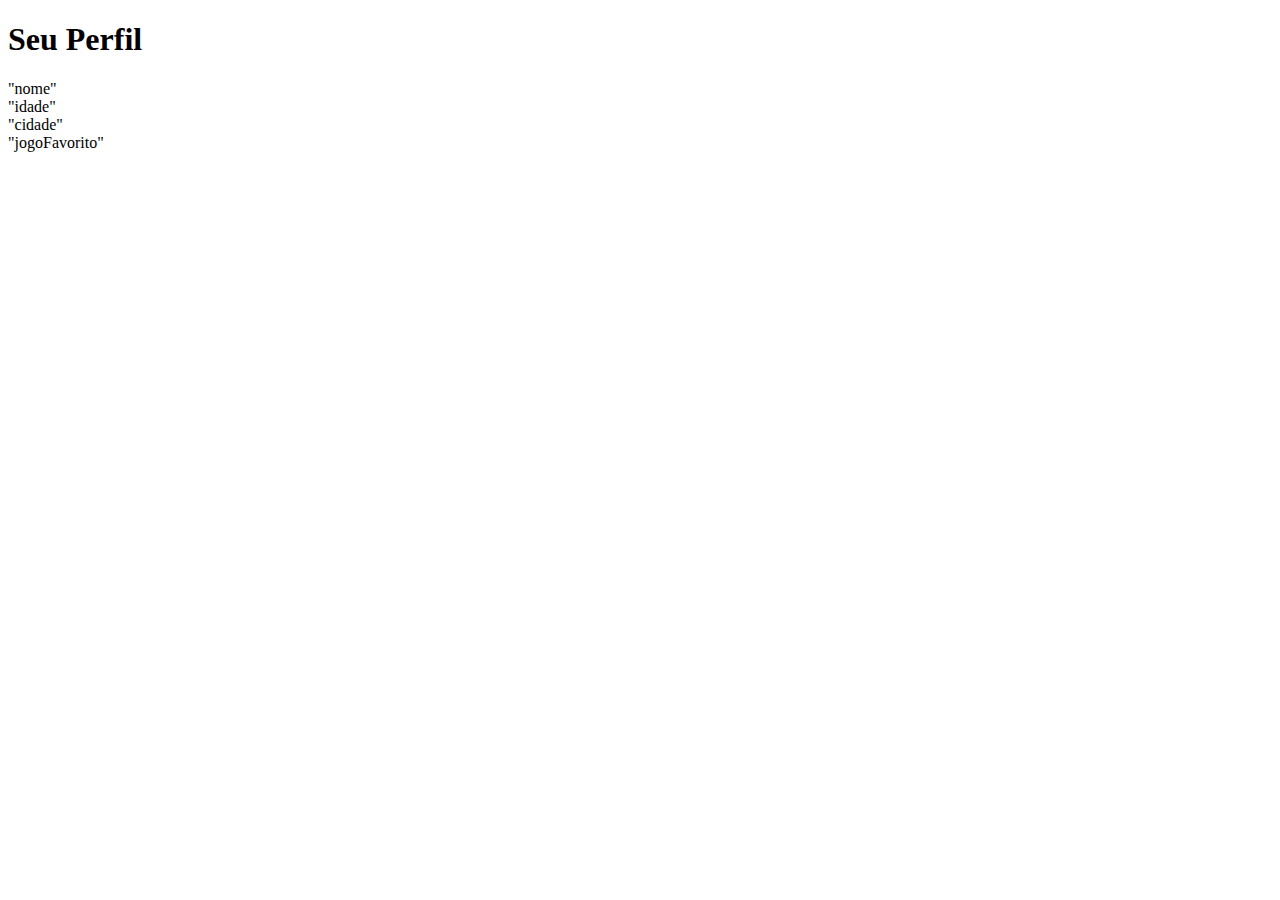
<file: temp1/Rodolfo/26.03.2025/index.html>
<!DOCTYPE html>
<html lang="PT-br">
<head>
    <meta charset="UTF-8">
    <meta name="viewport" content="width=device-width, initial-scale=1.0">
    <title>Document</title>
</head>
<body>
    <h1>Seu Perfil</h1>

    <!-- Elementos onde as informaçoes serão exibidas -->
     <div id="nome">"nome"</div>
     <div id="idade">"idade"</div>
     <div id="cidade">"cidade"</div>
     <div id="jogoFavorito">"jogoFavorito"</div>

     
    <script>
        
        let nome = prompt("Qual é o seu nome?");
        let idade = prompt("Qual é a sua idade?");
        let cidade = prompt("Qual é a sua cidade?");
        let jogoFavorito = prompt("Qual é o seu jogo favorito?");

        if(isNan(idade)){
            alert("Digite um numero")
            idade = "Digite um numero"
        }

        document.getElementById("nome").innerHTML = `Nome: ${nome}`;
        document.getElementById("idade").innerHTML = `Idade: ${idade}`;
        document.getElementById("cidade").innerHTML = `Cidade: ${cidade}`;
        document.getElementById("jogoFavorito").innerHTML = `Jogo Favorito: ${jogoFavorito}`;
    
     </script>
</body>
</html>
</file>
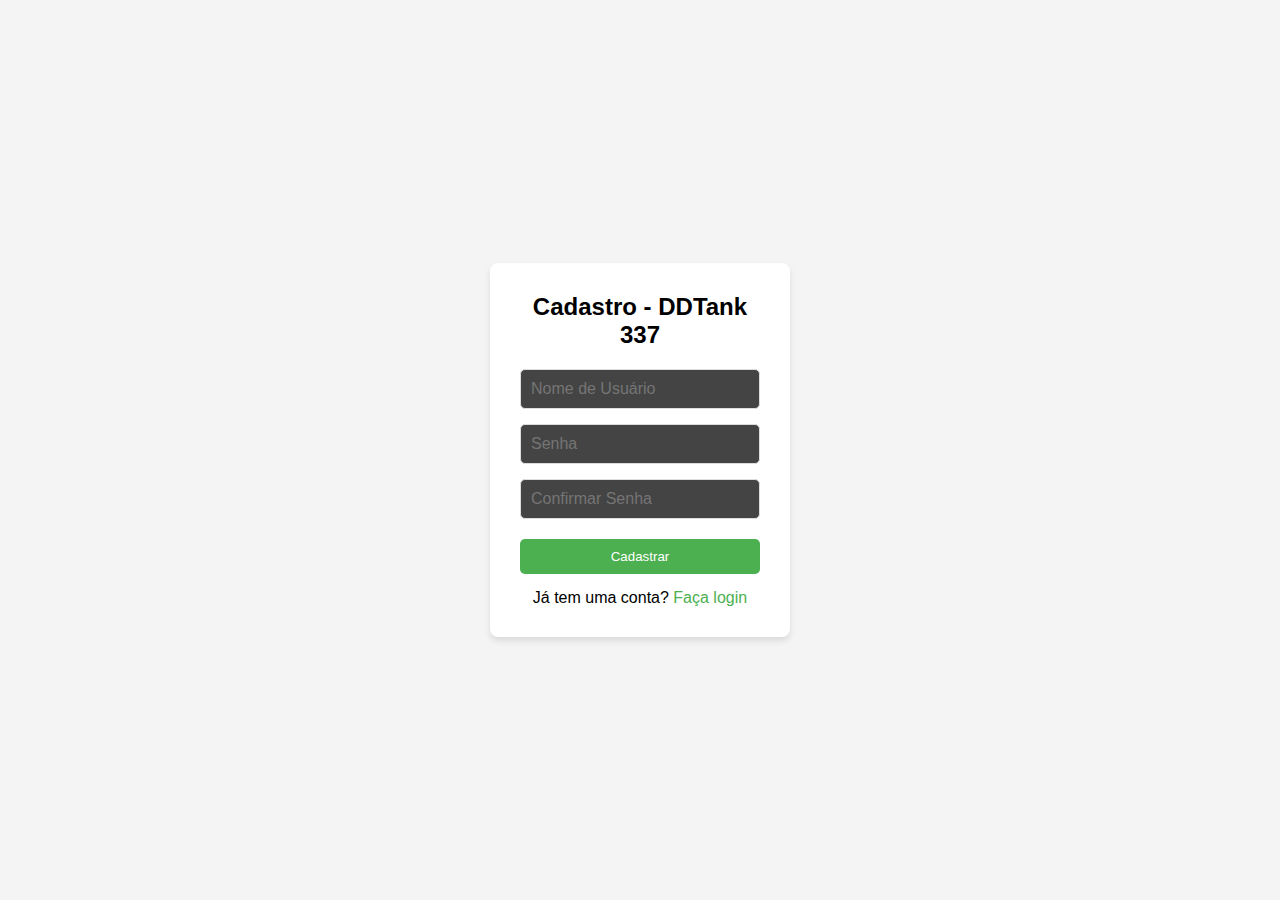
<file: .vscode/ddtank/Cadastro.html>
<!DOCTYPE html>
<html lang="pt-br">

<head>
    <meta charset="UTF-8">
    <meta name="viewport" content="width=device-width, initial-scale=1.0">
    <title>DDTank 337 - Cadastro</title>
    <link rel="stylesheet" href="style.css">
</head>

<body>
    <div class="cadastro-container">
        <div class="cadastro-box">
            <h2>Cadastro - DDTank 337</h2>
            <form id="formCadastro">
                <div class="textbox">
                    <input type="text" placeholder="Nome de Usuário" name="username" required>
                </div>
                <div class="textbox">
                    <input type="password" placeholder="Senha" name="password" required>
                </div>
                <div class="textbox">
                    <input type="password" placeholder="Confirmar Senha" name="confirmPassword" required>
                </div>
                <div class="btn-container">
                    <button type="submit" class="btn-cadastrar">Cadastrar</button>
                </div>
            </form>
            <div class="login-link">
                <p>Já tem uma conta? <a href="login.html">Faça login</a></p>
            </div>
        </div>
    </div>

    <script src="scriptCadastro.js"></script>
</body>

</html>
</file>
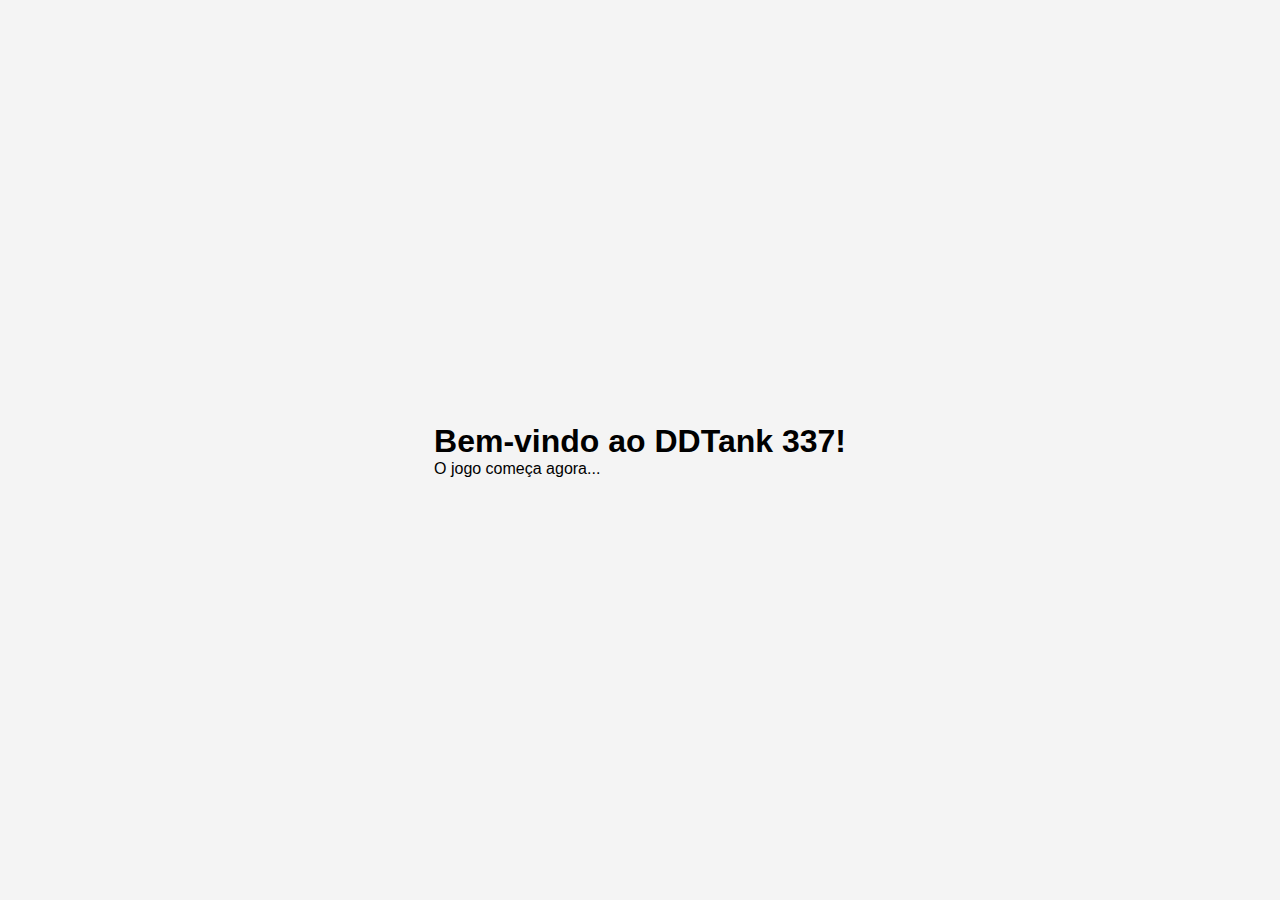
<file: .vscode/ddtank/game.html>
<!DOCTYPE html>
<html lang="pt-br">

<head>
    <meta charset="UTF-8">
    <meta name="viewport" content="width=device-width, initial-scale=1.0">
    <title>DDTank 337 - Jogo</title>
    <link rel="stylesheet" href="style.css">
</head>

<body>
    <div class="game-container">
        <h1>Bem-vindo ao DDTank 337!</h1>
        <p>O jogo começa agora...</p>
        <!-- Aqui você pode adicionar o código do jogo -->
        <!-- Por exemplo, o campo de batalha, personagens, etc -->
    </div>
</body>

</html>
</file>
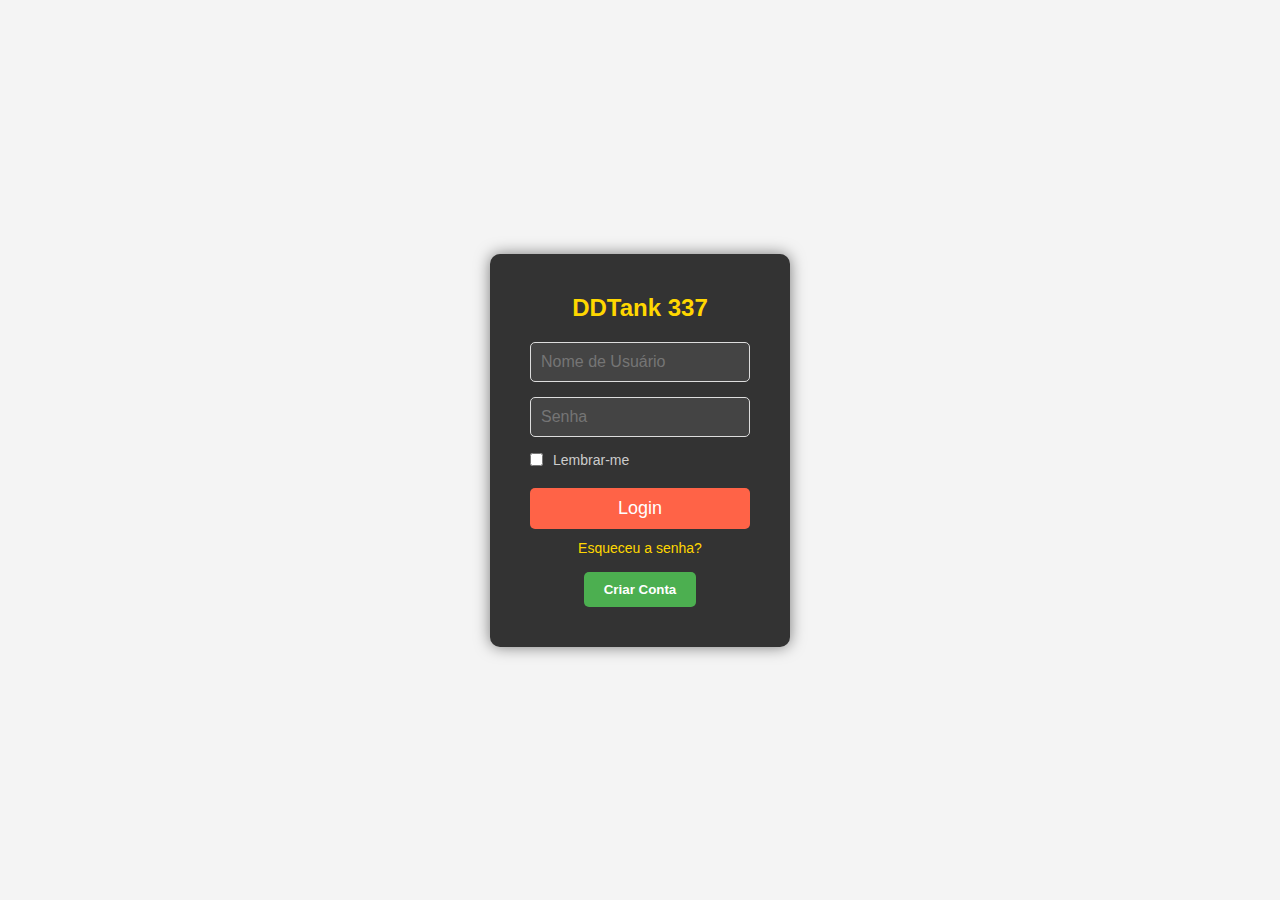
<file: .vscode/ddtank/ia.html>
<!DOCTYPE html>
<html lang="pt-br">
<head>
    <meta charset="UTF-8">
    <meta name="viewport" content="width=device-width, initial-scale=1.0">
    <title>DDTank 337 - Tela de Login</title>
    <link rel="stylesheet" href="style.css">
</head>
<body>
    <div class="login-container">
        <div class="login-box">
            <h2>DDTank 337</h2>
            <form action="#" method="POST">
                <div class="textbox">
                    <input type="text" placeholder="Nome de Usuário" name="username" required>
                </div>
                <div class="textbox">
                    <input type="password" placeholder="Senha" name="password" required>
                </div>
                <div class="checkbox">
                    <input type="checkbox" name="remember" id="remember">
                    <label for="remember">Lembrar-me</label>
                </div>
                <div class="btn-container">
                    <button type="submit" class="btn-login">Login</button>
                </div>
            </form>
            <div class="forgot-password">
                <a href="#">Esqueceu a senha?</a>
            </div>
            <!-- Botão para abrir a página de cadastro -->
            <div class="register-option">
                <button type="button" class="btn-register" onclick="abrirCadastro()">Criar Conta</button>
            </div>
        </div>
    </div>

    <script src="script.js"></script>
</body>
</html>
</file>
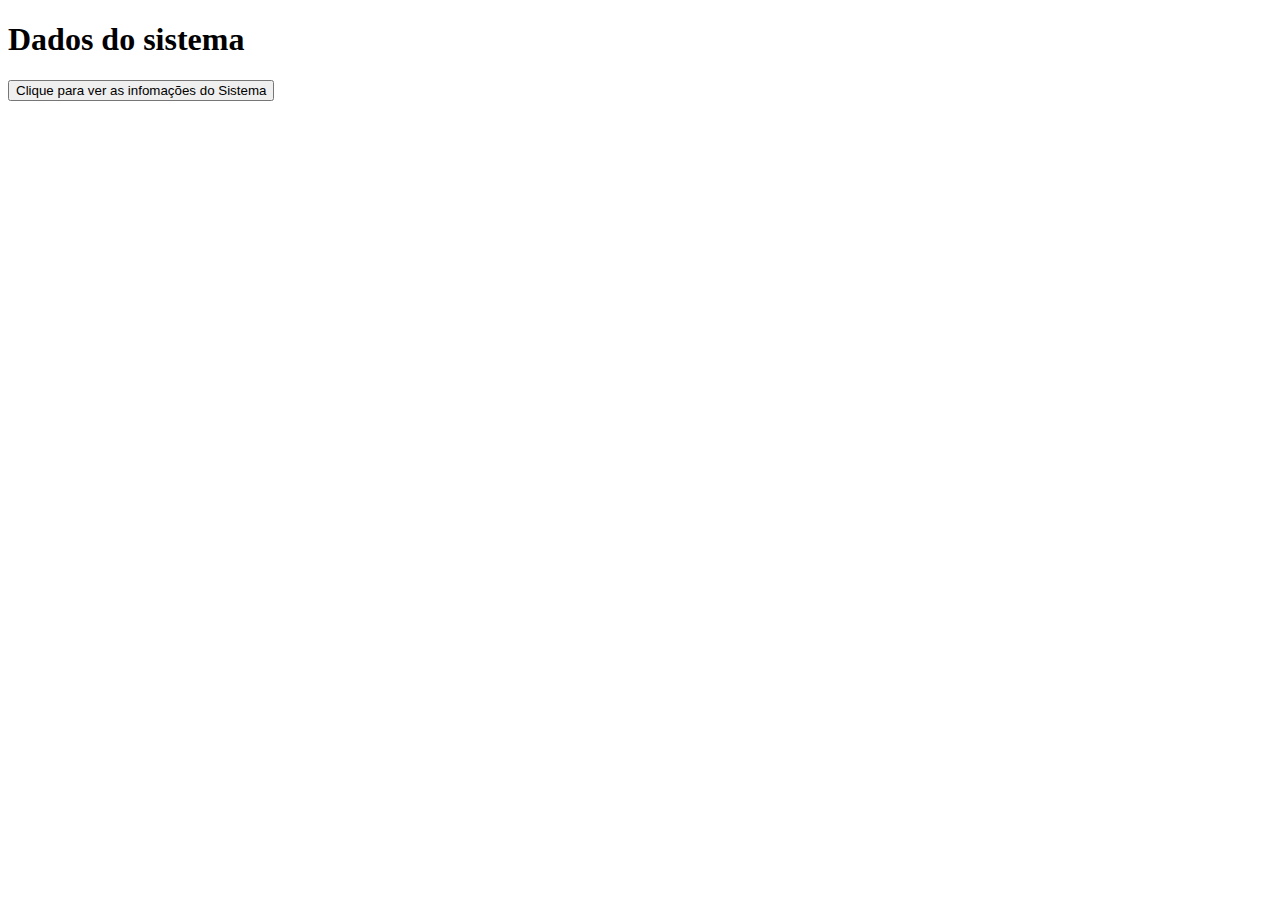
<file: temp1/Rodolfo/26.03.2025/capturaDados.html>
<!DOCTYPE html>
<html lang="pt-BR">
<head>
    <meta charset="UTF-8">
    <meta name="viewport" content="width=device-width, initial-scale=1.0">
    <title>Capturar Dados</title>
</head>
<body>
    <h1>Dados do sistema</h1>
    <button onclick="mostrarInfoSistema()">
        Clique para ver as infomações do Sistema
    </button>
    <script>
        //Função Mostrar Informaçoes sistemas
        function mostrarInfoSistema(){
            const navegador = navigator.userAgent
            const sistemaOperacional = navigator.platform
            const idioma = navigator.language

            //Detecta Sistema Operacional
            let sistema = "Desconhecido"
            // Verifica presença de strings especificas no userAgent
            if(navigator.userAgent.indexOf('Win') != -1) sistema = "Windows"
            if(navigator.userAgent.indexOf('Mac') != -1) sistema = "MacOs"
            if(navigator.userAgent.indexOf('Linux') != -1) sistema = "Linux"
            if(navigator.userAgent.indexOf('Android') != -1) sistema = "Android"
            if(navigator.userAgent.indexOf('IOS') != -1) sistema = "IOS"

            // Detecta Navegator Sistema
            let navegadorNome = "Desconhecido"
            if(navigator.userAgent.indexOf('Chrome') != -1 &&
            navegador.indexOf("Edg") == -1 &&
            navegador.indexOf("OPR") == -1) 
            {
                navegadorNome = "Google Chrome"
            }
            else if (navegador.indexOf("Edg") != -1) {
                navegadorNome="Edge"
            }
            
            else if (navegador.indexOf("OPR") != -1) {
                navegadorNome="Opera"
            }
            else if(navegador.indexOf("Firefox") != -1){
                navegadorNome = "Mozilla Firefox"
            }
            else if (navegador.indexOf("Safari") != -1){
                navegadorNome = "Apple Safari"
            } 
            
            const mensagem = `Informações do Sistema
                Sistema operacional: ${sistema},
                <br>
                Navegador: ${navegadorNome},
                <br>
                Idioma: ${idioma},
                `          
            
            document.write(mensagem)              
                                
        }
    </script>
    
</body>
</html>
</file>
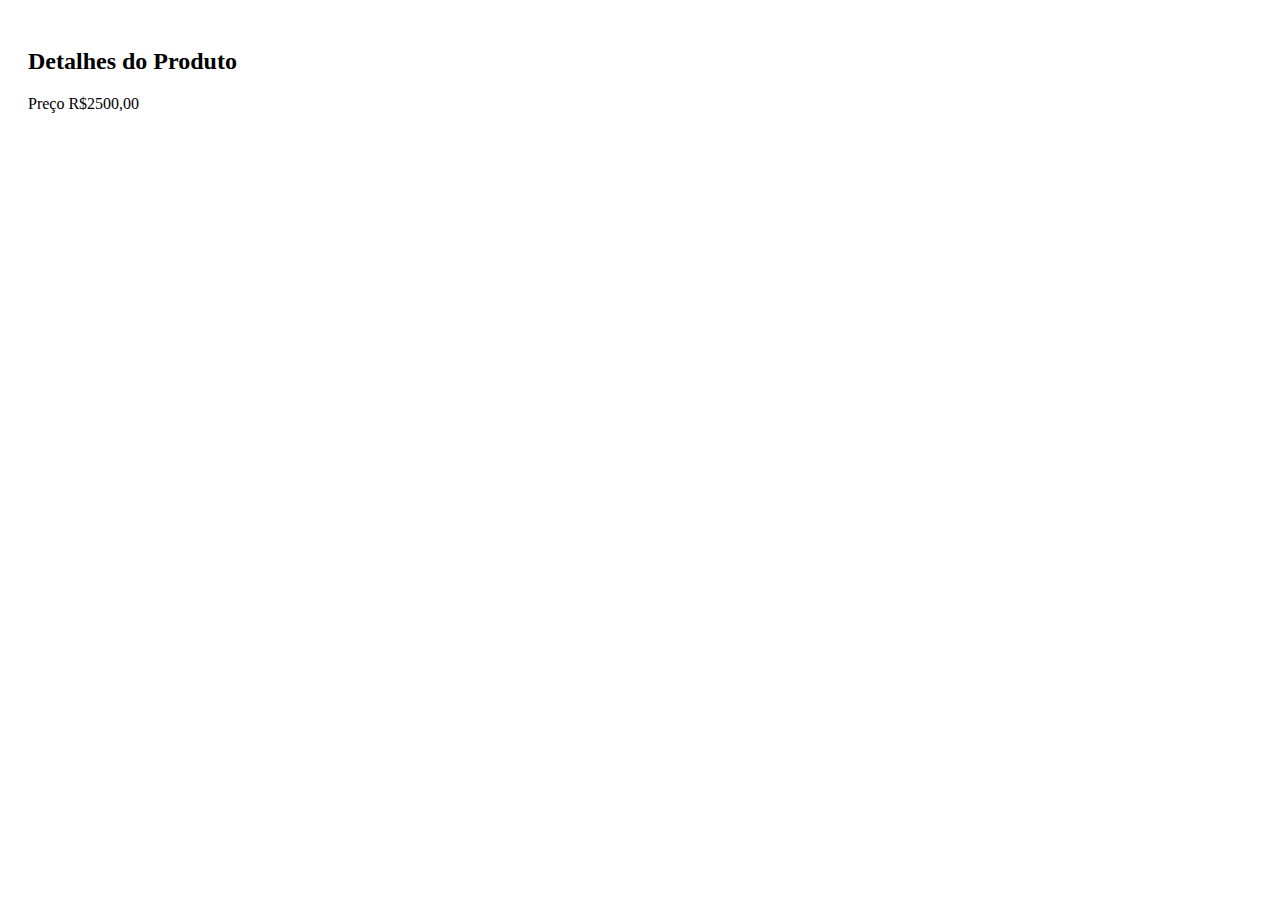
<file: temp1/Rodolfo/26.03.2025/mudarPreco.html>
<!DOCTYPE html>
<html lang="PT-br">

<head>
    <meta charset="UTF-8">
    <meta name="viewport" content="width=device-width, initial-scale=1.0">
    <title>Document</title>
</head>

<body>
    <div style="padding:20px"> 
    <h2>Detalhes do Produto</h2>
        Preço <span class="valor">R$2500,00</span>
    </div>
    <script>
        // Verifica se é iphone
        if (/iPhone/i.test(navigator.userAgent)) {
            document.querySelector(".valor").textContent = 
            "R$3400,00"
        }
    </script>
</body>

</html>
</file>
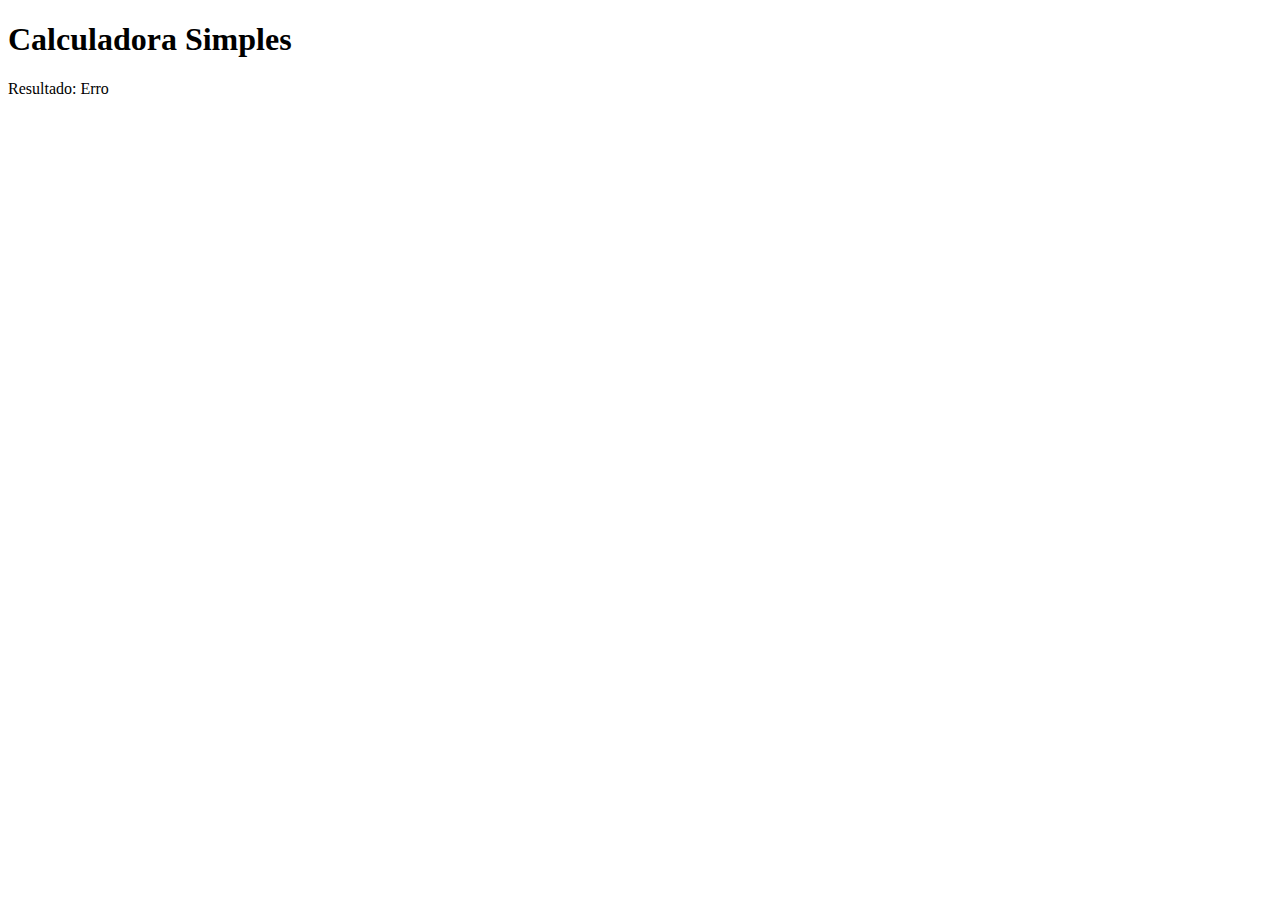
<file: temp1/Rodolfo/26.03.2025/TrampoRodo.html>
<!DOCTYPE html>
<html lang="pt-br">

<head>
    <meta charset="UTF-8">
    <meta name="viewport" content="width=device-width, initial-scale=1.0">
    <title>Calculadora Simples</title>
</head>

<body>

    <h1>Calculadora Simples</h1>

    <div id="resultado"></div>

    <script>
        function isNumero(val) {
            return !isNaN(val) && val !== '';
        }

        let num1 = prompt("Digite o primeiro número:");
        let num2 = prompt("Digite o segundo número:");

        if (!isNumero(num1) || !isNumero(num2)) {
            alert("Por favor, digite números válidos.");
        } else {
            num1 = parseFloat(num1);
            num2 = parseFloat(num2);

            let operacao = prompt("Qual operação deseja realizar? (+, -, *, /)");

            let resultado;

            switch (operacao) {
                case '+':
                    resultado = num1 + num2;
                    break;
                case '-':
                    resultado = num1 - num2;
                    break;
                case '*':
                    resultado = num1 * num2;
                    break;
                case '/':
                    if (num2 === 0) {
                        alert("Não é possível dividir por zero!");
                        resultado = "Erro";
                    } else {
                        resultado = num1 / num2;
                    }
                    break;
                default:
                    alert("Operação inválida. Use +, -, * ou /.");
                    resultado = "Erro";
                    break;
            }

            alert("O resultado da operação é: " + resultado);

            document.getElementById("resultado").innerHTML = "Resultado: " + resultado;
        }
    </script>

</body>

</html>
</file>
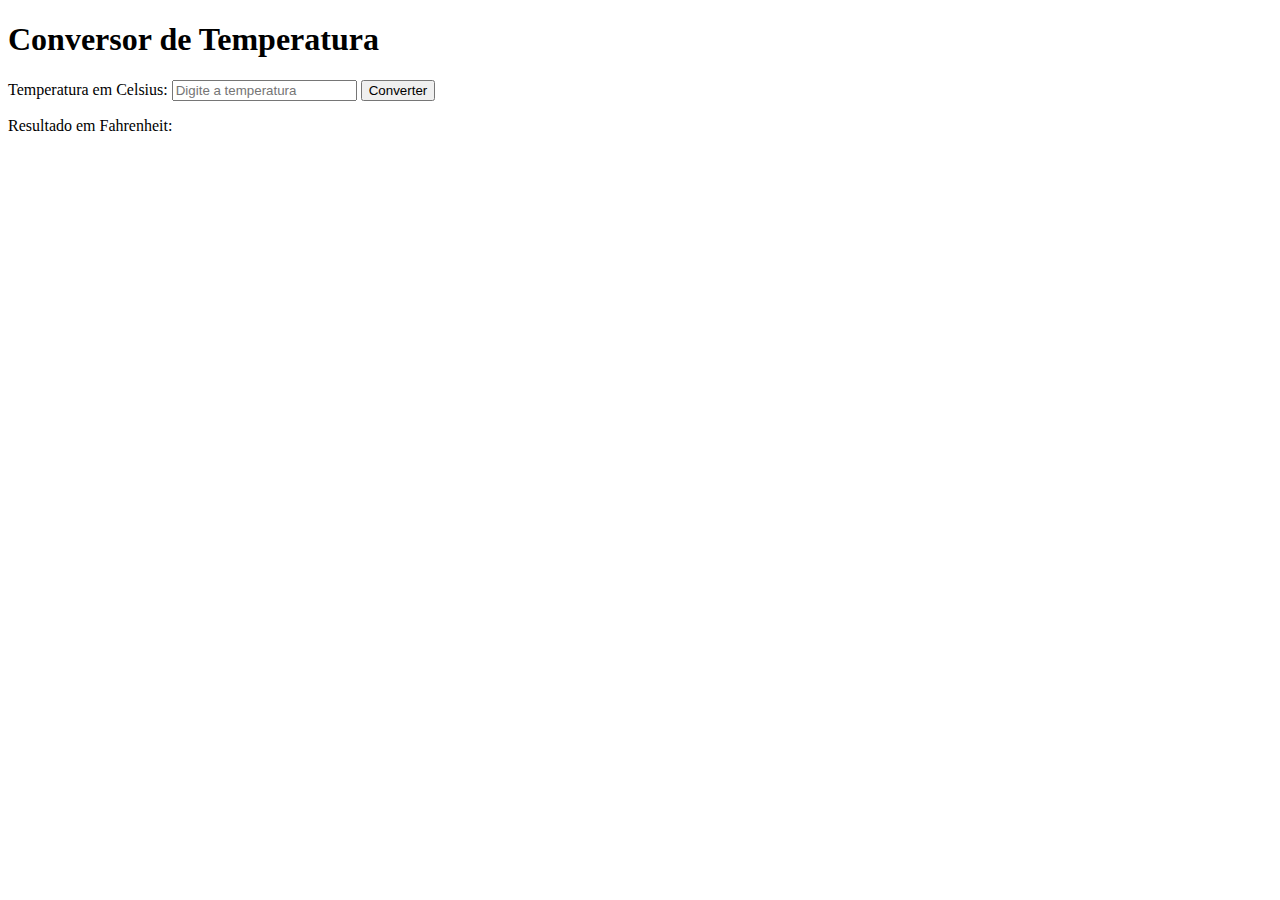
<file: temp1/Rodolfo/26.03.2025/TrampoRodo2.html>
<!DOCTYPE html>
<html lang="pt-br">
<head>
    <meta charset="UTF-8">
    <meta name="viewport" content="width=device-width, initial-scale=1.0">
    <title>Conversor de Celsius para Fahrenheit</title>
</head>
<body>
    <h1>Conversor de Temperatura</h1>
    <label for="celsius">Temperatura em Celsius:</label>
    <input type="text" id="celsius" placeholder="Digite a temperatura">
    <button onclick="converterTemperatura()">Converter</button>

    <p>Resultado em Fahrenheit: <span id="resultado"></span></p>

    <script>
        function converterTemperatura() {          
            let celsius = document.getElementById('celsius').value;

            
            if (isNaN(celsius) || celsius === "") {
                alert("Por favor, insira um número válido para a temperatura em Celsius.");
                return;
            }
            
            let fahrenheit = (parseFloat(celsius) * 9/5) + 32;
            
            alert("Temperatura em Fahrenheit: " + fahrenheit.toFixed(2));
            document.getElementById('resultado').textContent = fahrenheit.toFixed(2);
        }
    </script>
</body>
</html>
</file>
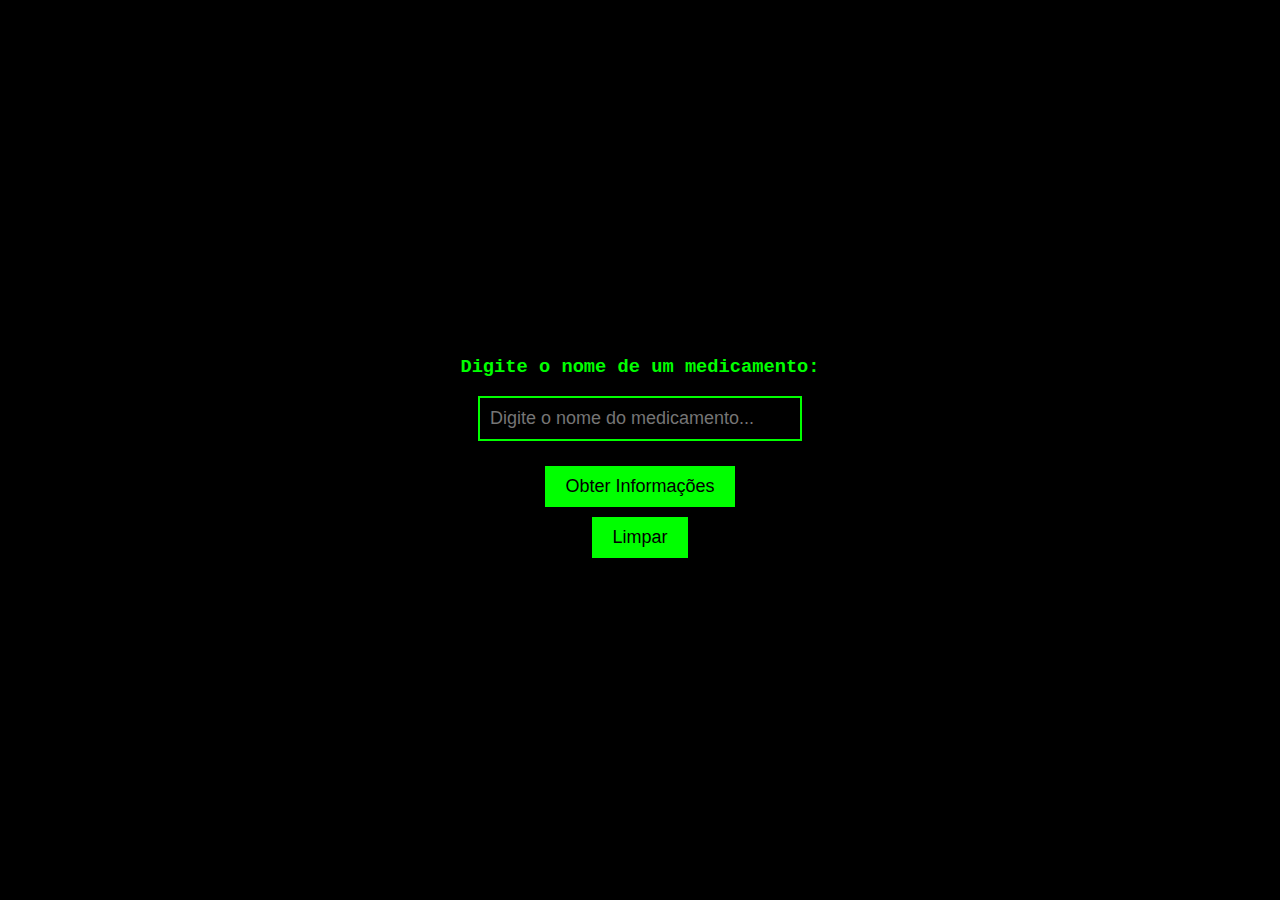
<file: temp1/Rodolfo/26.03.2025/IA/ia.html>
<!DOCTYPE html>
<html lang="pt-BR">
<head>
    <meta charset="UTF-8">
    <meta name="viewport" content="width=device-width, initial-scale=1.0">
    <title>Formulação e Informações de Medicamentos</title>
    <link rel="stylesheet" href="style.css">
</head>
<body>

    <div class="form-container">
        <div class="chat-box" id="chat-box">
            <div class="message bot-message">                
              <h3>Digite o nome de um medicamento:</h3>
            </div>
        </div>
        <input type="text" id="user-input" placeholder="Digite o nome do medicamento...">
        <br/>
        <button onclick="getFormulation()">Obter Informações</button>  
        <br/>    
        <button onclick="clearChat()">Limpar</button>
    </div>

    <script src="script.js"></script>
</body>
</html>
</file>
<file: temp1/Rodolfo/26.03.2025/IA/style.css>
/* style.css */
body {
    display: flex;
    justify-content: center;
    align-items: center;
    min-height: 100vh;
    margin: 0;
    background-color: black;
    font-family: 'Courier New';
    color: #00ff00;
    flex-direction: column;
    text-align: center;
}

#MaquinaEscrever-text {
    font-size: 24px;
    border-right: 2px solid #00ff00;
    white-space: nowrap;
    animation: piscarCursor 0.7s infinite;

}

@keyframes piscarCursor {
    from {
        border-right-color: transparent;
    }

    to {
        border-right: #00ff00;
    }
}

input {
    margin-bottom: 20px;
    padding: 10px;
    font-size: 18px;
    border: 2px solid #00ff00;
    background-color: black;
    color: #00ff00;
    width: 300px;
}

button {
    padding: 10px 20px;
    font-size: 18px;
    background-color: #00ff00;
    color: black;
    border: none;
    cursor: pointer;
    margin: 5px;
}

button:hover {
    background-color: #00cc00;
}
</file>
<file: .vscode/ddtank/style.css>
/* Resetando o padrão de margin e padding */
* {
    margin: 0;
    padding: 0;
    box-sizing: border-box;
}

/* Corpo da página */
body {
    font-family: 'Arial', sans-serif;
    background: #1a1a1a;
    display: flex;
    justify-content: center;
    align-items: center;
    height: 100vh;
    margin: 0;
}

/* Container da tela de login */
.login-container {
    display: flex;
    justify-content: center;
    align-items: center;
    width: 100%;
    height: 100%;
}

/* Caixa de login */
.login-box {
    background: #333;
    padding: 40px;
    border-radius: 10px;
    box-shadow: 0 0 15px rgba(0, 0, 0, 0.5);
    text-align: center;
    width: 300px;
    color: #fff;
}

/* Título */
.login-box h2 {
    margin-bottom: 20px;
    font-size: 24px;
    color: #FFD700;
}

/* Estilo para os campos de entrada */
.textbox {
    margin-bottom: 20px;
}

.textbox input {
    width: 100%;
    padding: 10px;
    background: #444;
    border: 2px solid #555;
    border-radius: 5px;
    color: #fff;
    font-size: 16px;
}

.textbox input:focus {
    outline: none;
    border-color: #FFD700;
    background: #555;
}

/* Estilo para o checkbox */
.checkbox {
    margin-bottom: 20px;
    display: flex;
    justify-content: start;
    align-items: center;
    color: #ccc;
}

.checkbox input {
    margin-right: 10px;
}

.checkbox label {
    font-size: 14px;
}

/* Botão de login */
.btn-container {
    margin-top: 20px;
}

.btn-login {
    width: 100%;
    padding: 10px;
    background-color: #FF6347;
    border: none;
    border-radius: 5px;
    color: white;
    font-size: 18px;
    cursor: pointer;
    transition: background-color 0.3s;
}

.btn-login:hover {
    background-color: #FF4500;
}

/* Link para recuperar senha */
.forgot-password {
    margin-top: 10px;
}

.forgot-password a {
    color: #FFD700;
    text-decoration: none;
    font-size: 14px;
}

.forgot-password a:hover {
    text-decoration: underline;
}

/* Estilo para a tela de cadastro */
body {
    font-family: Arial, sans-serif;
    background-color: #f4f4f4;
    display: flex;
    justify-content: center;
    align-items: center;
    height: 100vh;
    margin: 0;
}

.cadastro-container {
    display: flex;
    justify-content: center;
    align-items: center;
    height: 100%;
}

.cadastro-box {
    background-color: white;
    padding: 30px;
    border-radius: 8px;
    box-shadow: 0px 4px 6px rgba(0, 0, 0, 0.1);
    width: 300px;
    text-align: center;
}

h2 {
    font-size: 24px;
    margin-bottom: 20px;
}

.textbox {
    margin-bottom: 15px;
    position: relative;
}

.textbox input {
    width: 100%;
    padding: 10px;
    border: 1px solid #ddd;
    border-radius: 5px;
    font-size: 16px;
}

.textbox input:focus {
    border-color: #4CAF50;
}

.btn-container {
    margin-top: 20px;
}

.btn-cadastrar {
    width: 100%;
    padding: 10px;
    background-color: #4CAF50;
    color: white;
    border: none;
    border-radius: 5px;
    cursor: pointer;
}

.btn-cadastrar:hover {
    background-color: #45a049;
}

.login-link {
    margin-top: 15px;
}

.login-link a {
    color: #4CAF50;
    text-decoration: none;
}

.login-link a:hover {
    text-decoration: underline;
}

/* Estilo para o botão de Cadastro */
.register-option {
    margin-top: 15px;
    text-align: center;
}

.btn-register {
    padding: 10px 20px;
    background-color: #4CAF50;
    color: white;
    border: none;
    border-radius: 5px;
    cursor: pointer;
    font-weight: bold;
}

.btn-register:hover {
    background-color: #45a049;
}
</file>
